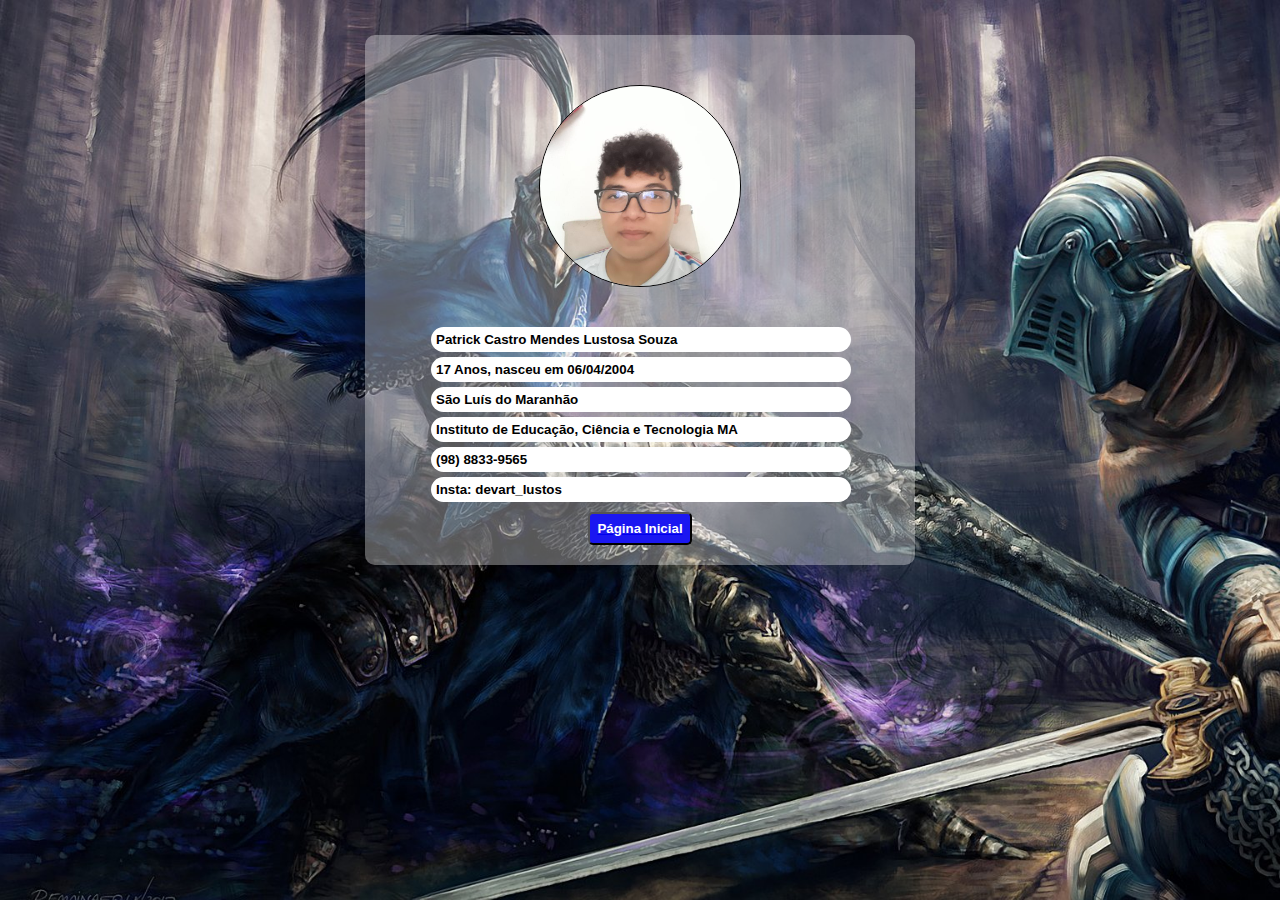
<file: Perfil.html>
<!DOCTYPE html>
<html lang="en">
<head>
    <meta charset="UTF-8">
    <meta http-equiv="X-UA-Compatible" content="IE=edge">
    <meta name="viewport" content="width=device-width, initial-scale=1.0">
    <link rel="stylesheet" type="text/css" href="Perfil.css">
    <title>Perfil</title>
</head>
<body>
    <div class="Box">
        <div class="perfil">
            <img src="Perfil.jpg">
        </div>
        <div class="dados">
            <ul>
                <li>Patrick Castro Mendes Lustosa Souza</li>
                <li>17 Anos, nasceu em 06/04/2004</li>
                <li>São Luís do Maranhão</li>
                <li>Instituto de Educação, Ciência e Tecnologia MA</li>
                <li>(98) 8833-9565</li>
                <li>Insta: devart_lustos</li>
            </ul>
            <button>
                <a href="index.html"><p>Página Inicial</p></a>
            </button>
        </div>
    </div>
</body>
</html>
</file>
<file: Perfil.css>
*{
    margin: 0;
    padding: 0;
    font-family: sans-serif;
}
body{
    background-image: url(ArtoriasBody.jpg);
    background-repeat: no-repeat;
    background-attachment: fixed;
    background-size: cover;
}
.Box{
    width: 450px;
    height: 430px;
    padding: 50px;
    position: absolute;
    margin-top: 300px;
    left: 50%;
    transform: translate(-50%, -50%);
    background: rgba(255, 255, 255, 0.342);
    text-align: center;
    border-radius: 10px;
}
.perfil img{
    width: 200px;
    border-radius: 200px;
    border: 1px solid black;
}
.dados{
    padding: 16px;
    margin-top: 15px;
    margin-bottom: 20px;
}
.dados ul li{
    list-style: none;
    text-align: left;
    margin-top: 5px;
    font-family: Verdana, Geneva, Tahoma, sans-serif;
    font-size: 10pt;
    font-weight: bold;
    background-color: white;
    padding: 5px;
    width: 410px;
    border-radius: 20px;
}

button{
    padding: 7px;
    margin-top: 10px;
    border-radius: 5px;
    cursor: pointer;
    background-color: rgb(27, 23, 241);
}

button :hover, :focus{
    width: 150px;
    transition: .8s;
}
button a p{
    list-style: none;
    font-weight: bold;
    color: white;
}
</file>
